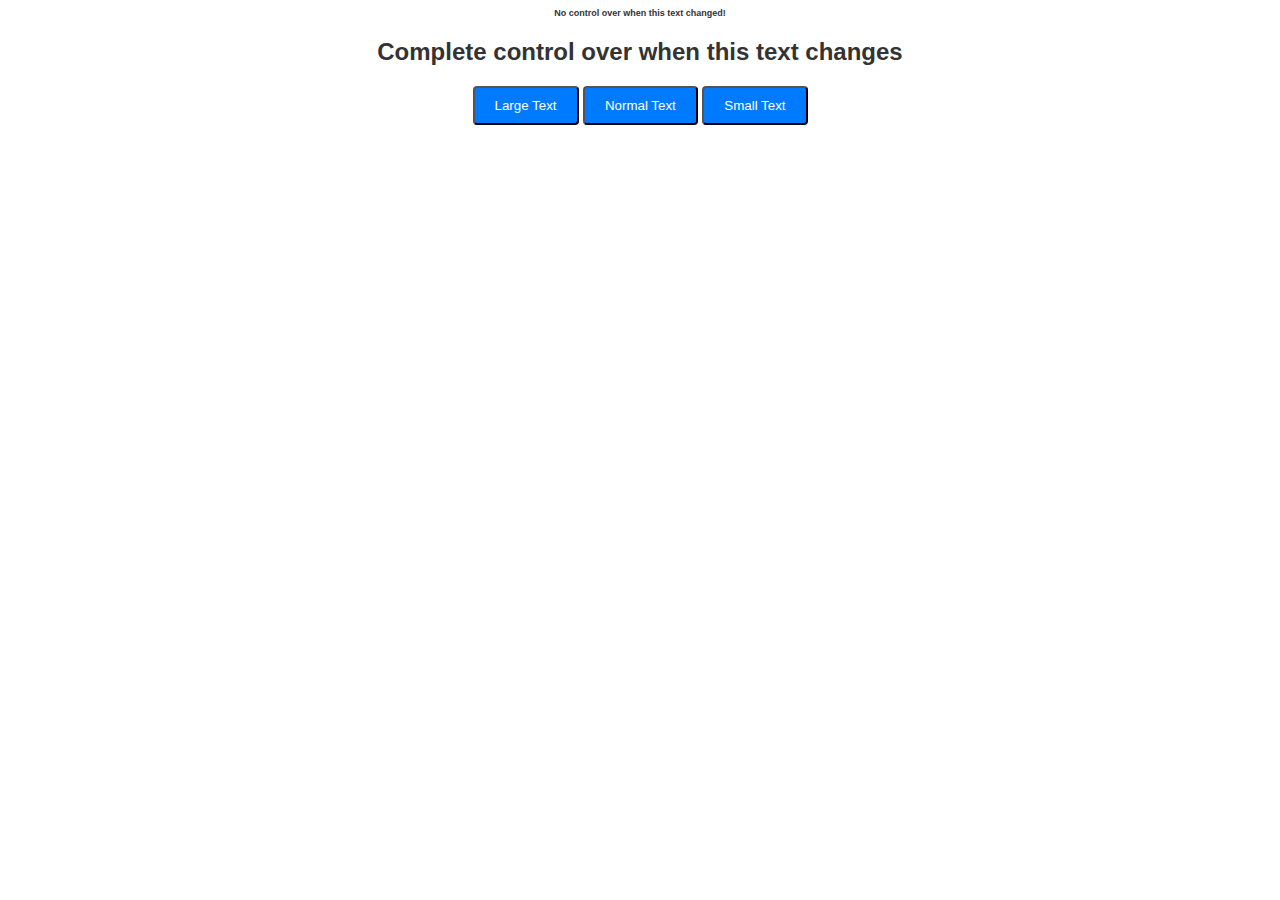
<file: first/index.html>
<!DOCTYPE html>
<!--[if lt IE 7]>      <html class="no-js lt-ie9 lt-ie8 lt-ie7"> <![endif]-->
<!--[if IE 7]>         <html class="no-js lt-ie9 lt-ie8"> <![endif]-->
<!--[if IE 8]>         <html class="no-js lt-ie9"> <![endif]-->
<!--[if gt IE 8]>      <html class="no-js"> <!--<![endif]-->
<html>
    <head>
        <meta charset="utf-8">
        <meta http-equiv="X-UA-Compatible" content="IE=edge">
        <title>buttons</title>
        <meta name="description" content="">
        <meta name="viewport" content="width=device-width, initial-scale=1">
        <link rel="stylesheet" href="style.css">
    </head>
    <body>
        <div><center>
        <h1 class="all-headings">No control over when this text changed!</h1>
        <h2 class="all-headings">Complete control over when this text changes</h2>
        <button value="xx-large">Large Text</button>
        <button value="large">Normal Text</button>
        <button value="xx-small">Small Text</button>
        </center></div>
        
        <script src="script.js" async defer></script>
    </body>
</html>
</file>
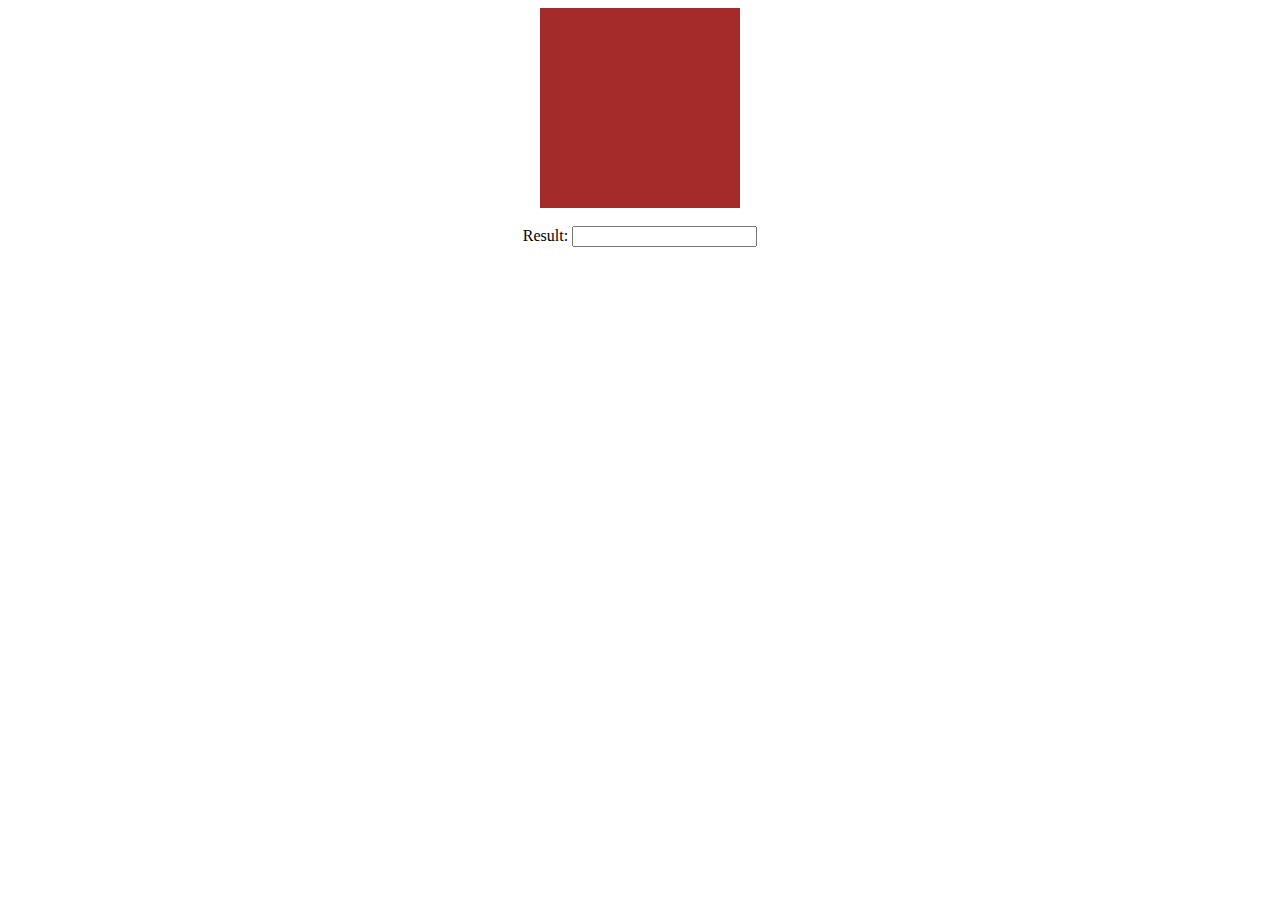
<file: three/index.html>
<!DOCTYPE html>
<!--[if lt IE 7]>      <html class="no-js lt-ie9 lt-ie8 lt-ie7"> <![endif]-->
<!--[if IE 7]>         <html class="no-js lt-ie9 lt-ie8"> <![endif]-->
<!--[if IE 8]>         <html class="no-js lt-ie9"> <![endif]-->
<!--[if gt IE 8]>      <html class="no-js"> <!--<![endif]-->
<html>
    <head>
        <meta charset="utf-8">
        <meta http-equiv="X-UA-Compatible" content="IE=edge">
        <title></title>
        <meta name="description" content="">
        <meta name="viewport" content="width=device-width, initial-scale=1">
        <link rel="stylesheet" href="style.css">
    </head>
    <body><center>
        <div>
            <p></p>
          </div>
          <br>

          <label for="result">
            Result:
          <input type="text" id="result">
          </label>
</center>
        <script src="script.js" async defer></script>
    </body>
</html>
</file>
<file: first/style.css>
body {
    font-family: Arial, sans-serif;
    font-size: 16px;
    color: #333;
}

h2 {
    font-size: 24px;
    font-weight: bold;
}

p {
    margin-bottom: 10px;
}

button {
    display: inline-block;
    padding: 10px 20px;
    background-color: #007bff;
    color: #fff;
    text-decoration: none;
    border-radius: 4px;
    cursor: pointer;
}

button:hover {
    background-color: #0056b3;
}

button:active {
    background-color: #004080;
}
</file>
<file: three/style.css>
div {
    background-color: brown;
    width: 200px;
    height: 200px;
    color: snow;
    display: flex;
    justify-content: center;
    align-items: center;
  }
</file>
